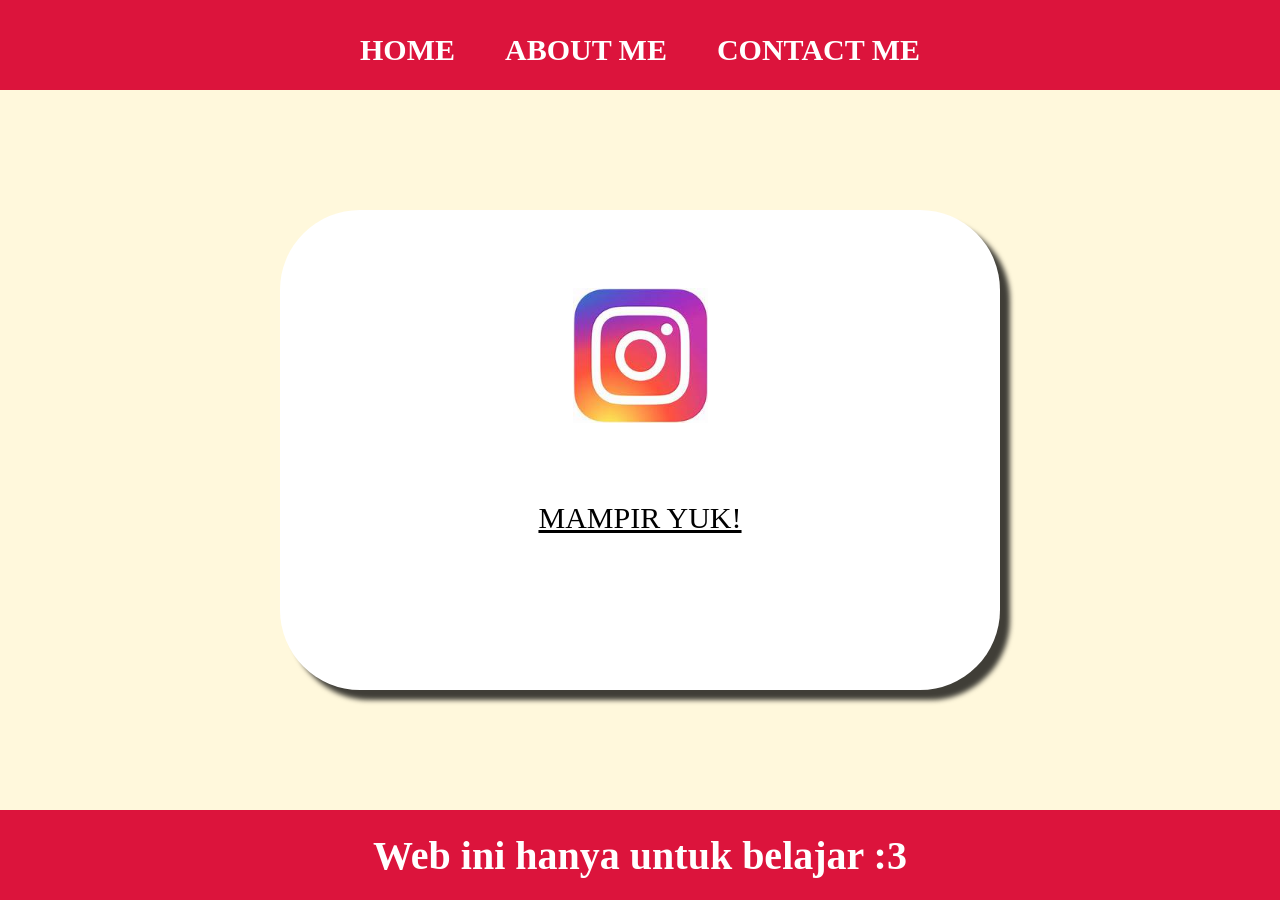
<file: index.html>
<html>
    <head>
        <title>HOME</title>
        <link rel="stylesheet" href="style.css" />
    </head>
    <body>
        <div class="container">
        <!-- NAVIGATION BAR -->
         <div class="navbar">
            <ul class="ul-navbar">
                <li class="li-navbar">
                    <a href="#" class="a-navbar">HOME</a>
                </li>
                <li class="li-navbar">
                    <a href="about.html" class="a-navbar">ABOUT ME</a>
                </li>
                <li class="li-navbar">
                    <a href="contact.html" class="a-navbar">CONTACT ME</a>
                </li>
            </ul>
         </div>

        <!-- NAVIGATION BAR SELESAI -->

        <!-- CONTET 1 -->
         <div class="container-content">
            <a href="https://www.instagram.com/lino.716/"
             class="a-content">
                <img src="instagram.jpeg" class="img-content"
                <p>MAMPIR YUK!</p>
            </a>
            
         </div>
        <!-- CONTENT 1 END -->

        <!-- FOOTER 1 -->
         <div class="footer-container">
            <h1 class="footer-content">Web ini hanya untuk belajar :3</h1>
         </div>
        <!-- FOOTER 1 END -->
        </div>
    </body>
</html>
</file>
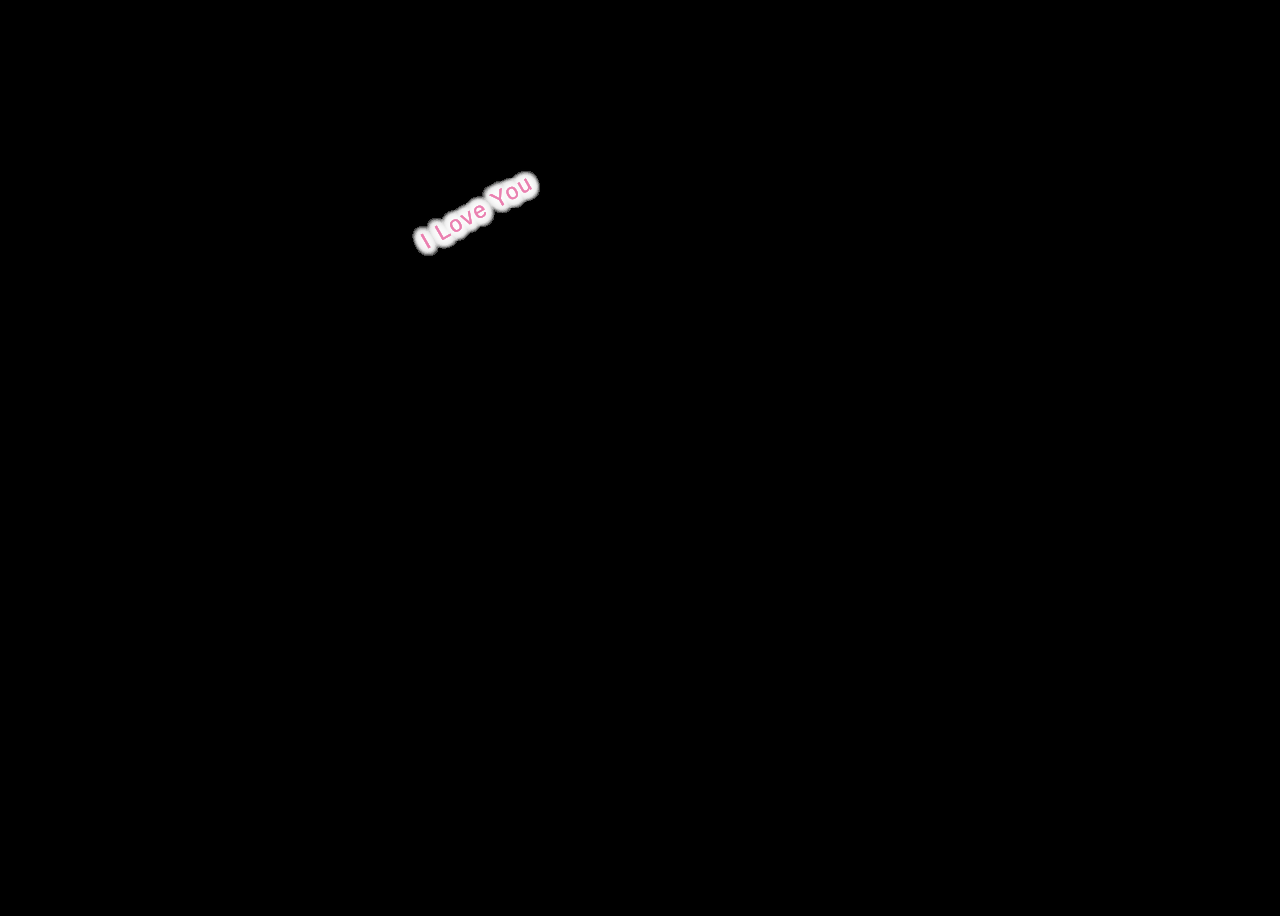
<file: love-15/index.html>
<!doctype html>
<html lang="en">
 <head>
  <meta http-equiv="Content-Type" content="text/html; charset=UTF-8"> 
  <link rel="stylesheet" href="styles.css">
  <title>i love you</title> 
 </head> 
 <body mpa-version="9.0.21" mpa-extension-id="ibefaeehajgcpooopoegkifhgecigeeg"> 
  <div id="ui"> 
   <div class="love"> 
    <div class="love_horizontal"> 
     <div class="love_vertical"> 
      <div class="love_word">
       I Love You
      </div> 
     </div> 
    </div> 
   </div> 
   <div class="love"> 
    <div class="love_horizontal"> 
     <div class="love_vertical"> 
      <div class="love_word">
       I Love You
      </div> 
     </div> 
    </div> 
   </div> 
   <div class="love"> 
    <div class="love_horizontal"> 
     <div class="love_vertical"> 
      <div class="love_word">
       I Love You
      </div> 
     </div> 
    </div> 
   </div> 
   <div class="love"> 
    <div class="love_horizontal"> 
     <div class="love_vertical"> 
      <div class="love_word">
       I Love You
      </div> 
     </div> 
    </div> 
   </div> 
   <div class="love"> 
    <div class="love_horizontal"> 
     <div class="love_vertical"> 
      <div class="love_word">
       I Love You
      </div> 
     </div> 
    </div> 
   </div> 
   <div class="love"> 
    <div class="love_horizontal"> 
     <div class="love_vertical"> 
      <div class="love_word">
       I Love You
      </div> 
     </div> 
    </div> 
   </div> 
   <div class="love"> 
    <div class="love_horizontal"> 
     <div class="love_vertical"> 
      <div class="love_word">
       I Love You
      </div> 
     </div> 
    </div> 
   </div> 
   <div class="love"> 
    <div class="love_horizontal"> 
     <div class="love_vertical"> 
      <div class="love_word">
       I Love You
      </div> 
     </div> 
    </div> 
   </div> 
   <div class="love"> 
    <div class="love_horizontal"> 
     <div class="love_vertical"> 
      <div class="love_word">
       I Love You
      </div> 
     </div> 
    </div> 
   </div> 
   <div class="love"> 
    <div class="love_horizontal"> 
     <div class="love_vertical"> 
      <div class="love_word">
       I Love You
      </div> 
     </div> 
    </div> 
   </div> 
   <div class="love"> 
    <div class="love_horizontal"> 
     <div class="love_vertical"> 
      <div class="love_word">
       I Love You
      </div> 
     </div> 
    </div> 
   </div> 
   <div class="love"> 
    <div class="love_horizontal"> 
     <div class="love_vertical"> 
      <div class="love_word">
       I Love You
      </div> 
     </div> 
    </div> 
   </div> 
   <div class="love"> 
    <div class="love_horizontal"> 
     <div class="love_vertical"> 
      <div class="love_word">
       I Love You
      </div> 
     </div> 
    </div> 
   </div> 
   <div class="love"> 
    <div class="love_horizontal"> 
     <div class="love_vertical"> 
      <div class="love_word">
       I Love You
      </div> 
     </div> 
    </div> 
   </div> 
   <div class="love"> 
    <div class="love_horizontal"> 
     <div class="love_vertical"> 
      <div class="love_word">
       I Love You
      </div> 
     </div> 
    </div> 
   </div> 
   <div class="love"> 
    <div class="love_horizontal"> 
     <div class="love_vertical"> 
      <div class="love_word">
       I Love You
      </div> 
     </div> 
    </div> 
   </div> 
   <div class="love"> 
    <div class="love_horizontal"> 
     <div class="love_vertical"> 
      <div class="love_word">
       I Love You
      </div> 
     </div> 
    </div> 
   </div> 
   <div class="love"> 
    <div class="love_horizontal"> 
     <div class="love_vertical"> 
      <div class="love_word">
       I Love You
      </div> 
     </div> 
    </div> 
   </div> 
   <div class="love"> 
    <div class="love_horizontal"> 
     <div class="love_vertical"> 
      <div class="love_word">
       I Love You
      </div> 
     </div> 
    </div> 
   </div> 
   <div class="love"> 
    <div class="love_horizontal"> 
     <div class="love_vertical"> 
      <div class="love_word">
       I Love You
      </div> 
     </div> 
    </div> 
   </div> 
   <div class="love"> 
    <div class="love_horizontal"> 
     <div class="love_vertical"> 
      <div class="love_word">
       I Love You
      </div> 
     </div> 
    </div> 
   </div> 
   <div class="love"> 
    <div class="love_horizontal"> 
     <div class="love_vertical"> 
      <div class="love_word">
       I Love You
      </div> 
     </div> 
    </div> 
   </div> 
   <div class="love"> 
    <div class="love_horizontal"> 
     <div class="love_vertical"> 
      <div class="love_word">
       I Love You
      </div> 
     </div> 
    </div> 
   </div> 
   <div class="love"> 
    <div class="love_horizontal"> 
     <div class="love_vertical"> 
      <div class="love_word">
       I Love You
      </div> 
     </div> 
    </div> 
   </div> 
   <div class="love"> 
    <div class="love_horizontal"> 
     <div class="love_vertical"> 
      <div class="love_word">
       I Love You
      </div> 
     </div> 
    </div> 
   </div> 
   <div class="love"> 
    <div class="love_horizontal"> 
     <div class="love_vertical"> 
      <div class="love_word">
       I Love You
      </div> 
     </div> 
    </div> 
   </div> 
   <div class="love"> 
    <div class="love_horizontal"> 
     <div class="love_vertical"> 
      <div class="love_word">
       I Love You
      </div> 
     </div> 
    </div> 
   </div> 
   <div class="love"> 
    <div class="love_horizontal"> 
     <div class="love_vertical"> 
      <div class="love_word">
       I Love You
      </div> 
     </div> 
    </div> 
   </div> 
   <div class="love"> 
    <div class="love_horizontal"> 
     <div class="love_vertical"> 
      <div class="love_word">
       I Love You
      </div> 
     </div> 
    </div> 
   </div> 
   <div class="love"> 
    <div class="love_horizontal"> 
     <div class="love_vertical"> 
      <div class="love_word">
       I Love You
      </div> 
     </div> 
    </div> 
   </div> 
   <div class="love"> 
    <div class="love_horizontal"> 
     <div class="love_vertical"> 
      <div class="love_word">
       I Love You
      </div> 
     </div> 
    </div> 
   </div> 
   <div class="love"> 
    <div class="love_horizontal"> 
     <div class="love_vertical"> 
      <div class="love_word">
       I Love You
      </div> 
     </div> 
    </div> 
   </div> 
   <div class="love"> 
    <div class="love_horizontal"> 
     <div class="love_vertical"> 
      <div class="love_word">
       I Love You
      </div> 
     </div> 
    </div> 
   </div> 
   <div class="love"> 
    <div class="love_horizontal"> 
     <div class="love_vertical"> 
      <div class="love_word">
       I Love You
      </div> 
     </div> 
    </div> 
   </div> 
   <div class="love"> 
    <div class="love_horizontal"> 
     <div class="love_vertical"> 
      <div class="love_word">
       I Love You
      </div> 
     </div> 
    </div> 
   </div> 
   <div class="love"> 
    <div class="love_horizontal"> 
     <div class="love_vertical"> 
      <div class="love_word">
       I Love You
      </div> 
     </div> 
    </div> 
   </div> 
   <div class="love"> 
    <div class="love_horizontal"> 
     <div class="love_vertical"> 
      <div class="love_word">
       I Love You
      </div> 
     </div> 
    </div> 
   </div> 
   <div class="love"> 
    <div class="love_horizontal"> 
     <div class="love_vertical"> 
      <div class="love_word">
       I Love You
      </div> 
     </div> 
    </div> 
   </div> 
   <div class="love"> 
    <div class="love_horizontal"> 
     <div class="love_vertical"> 
      <div class="love_word">
       I Love You
      </div> 
     </div> 
    </div> 
   </div> 
   <div class="love"> 
    <div class="love_horizontal"> 
     <div class="love_vertical"> 
      <div class="love_word">
       I Love You
      </div> 
     </div> 
    </div> 
   </div> 
   <div class="love"> 
    <div class="love_horizontal"> 
     <div class="love_vertical"> 
      <div class="love_word">
       I Love You
      </div> 
     </div> 
    </div> 
   </div> 
   <div class="love"> 
    <div class="love_horizontal"> 
     <div class="love_vertical"> 
      <div class="love_word">
       I Love You
      </div> 
     </div> 
    </div> 
   </div> 
   <div class="love"> 
    <div class="love_horizontal"> 
     <div class="love_vertical"> 
      <div class="love_word">
       I Love You
      </div> 
     </div> 
    </div> 
   </div> 
   <div class="love"> 
    <div class="love_horizontal"> 
     <div class="love_vertical"> 
      <div class="love_word">
       I Love You
      </div> 
     </div> 
    </div> 
   </div> 
   <div class="love"> 
    <div class="love_horizontal"> 
     <div class="love_vertical"> 
      <div class="love_word">
       I Love You
      </div> 
     </div> 
    </div> 
   </div> 
   <div class="love"> 
    <div class="love_horizontal"> 
     <div class="love_vertical"> 
      <div class="love_word">
       I Love You
      </div> 
     </div> 
    </div> 
   </div> 
   <div class="love"> 
    <div class="love_horizontal"> 
     <div class="love_vertical"> 
      <div class="love_word">
       I Love You
      </div> 
     </div> 
    </div> 
   </div> 
   <div class="love"> 
    <div class="love_horizontal"> 
     <div class="love_vertical"> 
      <div class="love_word">
       I Love You
      </div> 
     </div> 
    </div> 
   </div> 
   <div class="love"> 
    <div class="love_horizontal"> 
     <div class="love_vertical"> 
      <div class="love_word">
       I Love You
      </div> 
     </div> 
    </div> 
   </div> 
   <div class="love"> 
    <div class="love_horizontal"> 
     <div class="love_vertical"> 
      <div class="love_word">
       I Love You
      </div> 
     </div> 
    </div> 
   </div> 
   <div class="love"> 
    <div class="love_horizontal"> 
     <div class="love_vertical"> 
      <div class="love_word">
       I Love You
      </div> 
     </div> 
    </div> 
   </div> 
   <div class="love"> 
    <div class="love_horizontal"> 
     <div class="love_vertical"> 
      <div class="love_word">
       I Love You
      </div> 
     </div> 
    </div> 
   </div> 
   <div class="love"> 
    <div class="love_horizontal"> 
     <div class="love_vertical"> 
      <div class="love_word">
       I Love You
      </div> 
     </div> 
    </div> 
   </div> 
   <div class="love"> 
    <div class="love_horizontal"> 
     <div class="love_vertical"> 
      <div class="love_word">
       I Love You
      </div> 
     </div> 
    </div> 
   </div> 
   <div class="love"> 
    <div class="love_horizontal"> 
     <div class="love_vertical"> 
      <div class="love_word">
       I Love You
      </div> 
     </div> 
    </div> 
   </div> 
   <div class="love"> 
    <div class="love_horizontal"> 
     <div class="love_vertical"> 
      <div class="love_word">
       I Love You
      </div> 
     </div> 
    </div> 
   </div> 
   <div class="love"> 
    <div class="love_horizontal"> 
     <div class="love_vertical"> 
      <div class="love_word">
       I Love You
      </div> 
     </div> 
    </div> 
   </div> 
   <div class="love"> 
    <div class="love_horizontal"> 
     <div class="love_vertical"> 
      <div class="love_word">
       I Love You
      </div> 
     </div> 
    </div> 
   </div> 
   <div class="love"> 
    <div class="love_horizontal"> 
     <div class="love_vertical"> 
      <div class="love_word">
       I Love You
      </div> 
     </div> 
    </div> 
   </div> 
   <div class="love"> 
    <div class="love_horizontal"> 
     <div class="love_vertical"> 
      <div class="love_word">
       I Love You
      </div> 
     </div> 
    </div> 
   </div> 
   <div class="love"> 
    <div class="love_horizontal"> 
     <div class="love_vertical"> 
      <div class="love_word">
       I Love You
      </div> 
     </div> 
    </div> 
   </div> 
   <div class="love"> 
    <div class="love_horizontal"> 
     <div class="love_vertical"> 
      <div class="love_word">
       I Love You
      </div> 
     </div> 
    </div> 
   </div> 
   <div class="love"> 
    <div class="love_horizontal"> 
     <div class="love_vertical"> 
      <div class="love_word">
       I Love You
      </div> 
     </div> 
    </div> 
   </div> 
   <div class="love"> 
    <div class="love_horizontal"> 
     <div class="love_vertical"> 
      <div class="love_word">
       I Love You
      </div> 
     </div> 
    </div> 
   </div> 
   <div class="love"> 
    <div class="love_horizontal"> 
     <div class="love_vertical"> 
      <div class="love_word">
       I Love You
      </div> 
     </div> 
    </div> 
   </div> 
   <div class="love"> 
    <div class="love_horizontal"> 
     <div class="love_vertical"> 
      <div class="love_word">
       I Love You
      </div> 
     </div> 
    </div> 
   </div> 
   <div class="love"> 
    <div class="love_horizontal"> 
     <div class="love_vertical"> 
      <div class="love_word">
       I Love You
      </div> 
     </div> 
    </div> 
   </div> 
   <div class="love"> 
    <div class="love_horizontal"> 
     <div class="love_vertical"> 
      <div class="love_word">
       I Love You
      </div> 
     </div> 
    </div> 
   </div> 
   <div class="love"> 
    <div class="love_horizontal"> 
     <div class="love_vertical"> 
      <div class="love_word">
       I Love You
      </div> 
     </div> 
    </div> 
   </div> 
   <div class="love"> 
    <div class="love_horizontal"> 
     <div class="love_vertical"> 
      <div class="love_word">
     </div> 
     </div> 
    </div> 
   </div> 
  </div> 
</body>
</html>
</file>
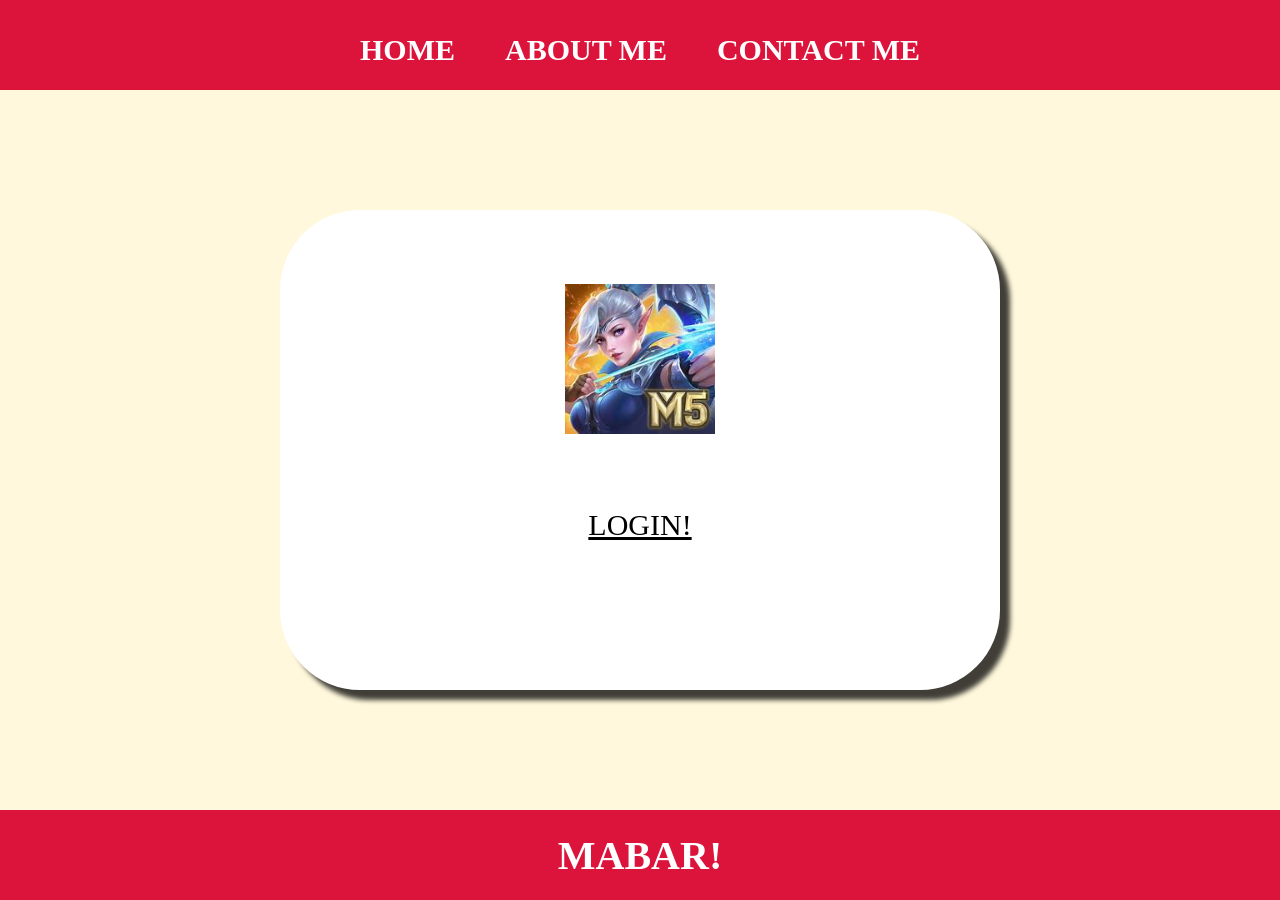
<file: about.html>
<html>
    <head>
        <title>ABOUT ME</title>
        <link rel="stylesheet" href="style.css" />
    </head>
    <body>
        <div class="container">
        <!-- NAVIGATION BAR -->
         <div class="navbar">
            <ul class="ul-navbar">
                <li class="li-navbar">
                    <a href="index.html" class="a-navbar">HOME</a>
                </li>
                <li class="li-navbar">
                    <a href="about.html" class="a-navbar">ABOUT ME</a>
                </li>
                <li class="li-navbar">
                    <a href="contact.html" class="a-navbar">CONTACT ME</a>
                </li>
            </ul>
         </div>

        <!-- NAVIGATION BAR SELESAI -->

        <!-- CONTET 1 -->
         <div class="container-content">
            <a href="https://app.adjust.com/34cqh6a_tvv1g60?deeplink=mobilelegends://appinvites/mlr/whatsapp_2007"
             class="a-content">
                <img src="ml.jpeg" class="img-ml"
                <p>LOGIN!</p>
            </a>
            
         </div>
        <!-- CONTENT 1 END -->

        <!-- FOOTER 1 -->
         <div class="footer-container">
            <h1 class="footer-content">MABAR!</h1>
         </div>
        <!-- FOOTER 1 END -->
        </div>
    </body>
</html>
</file>
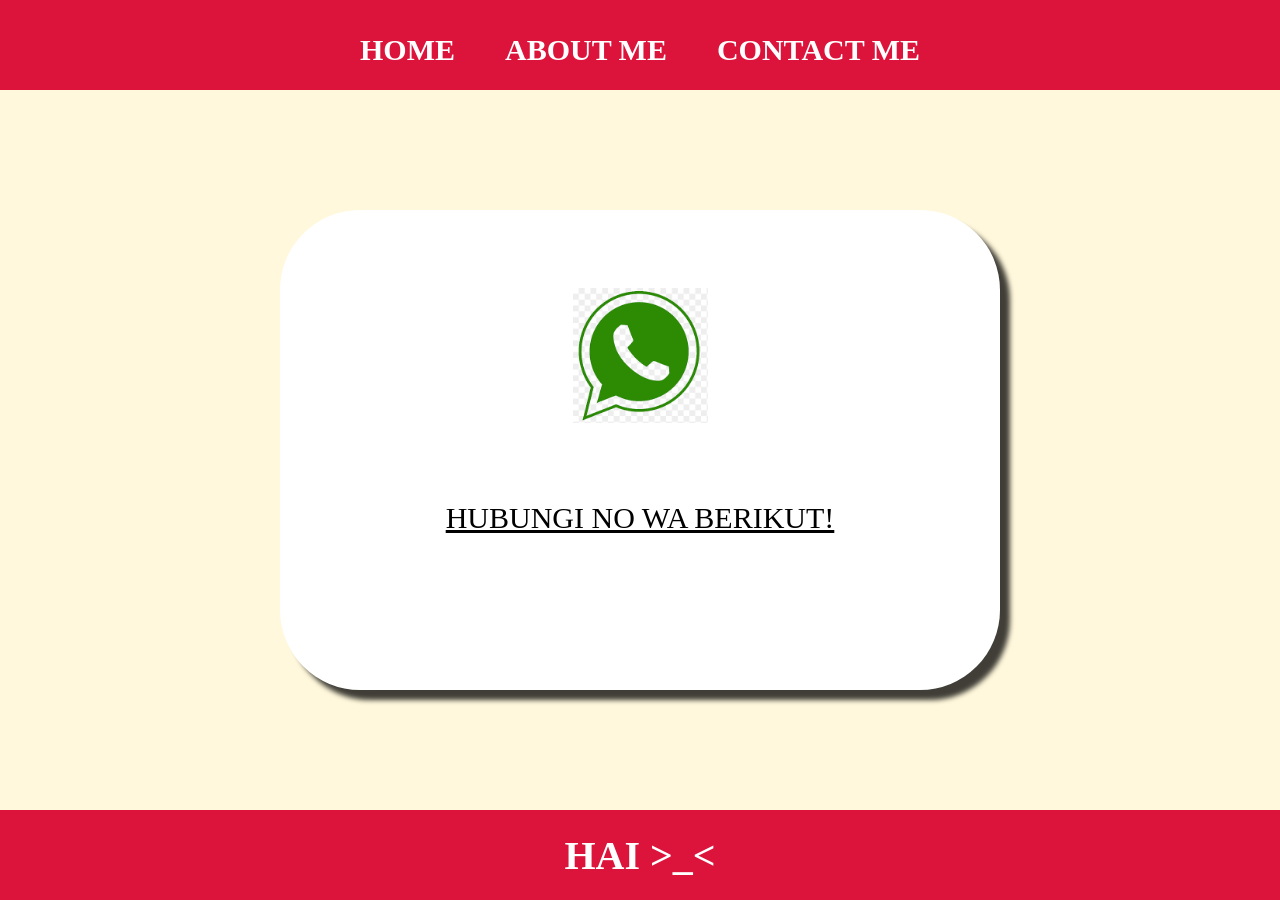
<file: contact.html>
<html>
    <head>
        <title>ABOUT ME</title>
        <link rel="stylesheet" href="style.css" />
    </head>
    <body>
        <div class="container">
        <!-- NAVIGATION BAR -->
         <div class="navbar">
            <ul class="ul-navbar">
                <li class="li-navbar">
                    <a href="index.html" class="a-navbar">HOME</a>
                </li>
                <li class="li-navbar">
                    <a href="about.html" class="a-navbar">ABOUT ME</a>
                </li>
                <li class="li-navbar">
                    <a href="contact.html" class="a-navbar">CONTACT ME</a>
                </li>
            </ul>
         </div>

        <!-- NAVIGATION BAR SELESAI -->

        <!-- CONTET 1 -->
         <div class="container-content">
            <a href="https://wa.me/6287856857702"
             class="a-content">
                <img src="whatsapp.png" class="img-content"
                <p>HUBUNGI NO WA BERIKUT!</p>
            </a>
            
         </div>
        <!-- CONTENT 1 END -->

        <!-- FOOTER 1 -->
         <div class="footer-container">
            <h1 class="footer-content">HAI >_<</h1>
         </div>
        <!-- FOOTER 1 END -->
        </div>
    </body>
</html>
</file>
<file: style.css>
*,
html {
    margin: 0;
    padding: 0;
}

/* .container{} */

.navbar {
     background-color: crimson;
     width: 100%; 
     height: 10vh;
}

.ul-navbar { 
    display: flex;
    height: 100px;
    justify-content: center;
    align-items: center ;
}

.li-navbar { 
     list-style-type: none;
     padding: 20px;
     margin: 5px;
     color: white;
     font-size: 30px;   
}

.li-navbar:hover {
    background-color: rgb(254, 175, 175);
    cursor: pointer;
    transition: .5s ease-in-out;
    transition-delay: .3s;
    border-radius: 30px;
}

.a-navbar {
    color: rgb(255, 255, 255);
    text-decoration: none;
    font-weight: 800;
}

.container-content {
    background-color: cornsilk;
    display: flex;
    justify-content: center;
    align-items: center;
    height: 80vh;

}

.a-content {
    background-color: white;
    color:black;
    font-size: 30px;
    width: 720px;
    height: 480px; 
    display: flex;
    flex-direction: column;
    justify-content: space-evenly;
    align-items: center;
    border-radius: 80px;
    box-shadow: 10px 10px 5px 0px rgba(0,0,0,0.75);
    -webkit-box-shadow: 10px 10px 5px 0px rgba(0,0,0,0.75);
    -moz-box-shadow: 10px 10px 5px 0px rgba(0,0,0,0.75);;
}

.img-content {
    width: 135px;
    height: 135px;
}

.img-ml {
    width: 150px ;
    height: 150px;
}

.footer-container {
    height: 10vh;
    background-color: crimson;
    display: flex;
    justify-content: center;
    align-items: center;

}

.footer-content {
    font-size: 40px;
    color:white;
}
</file>
<file: love-15/styles.css>
#btn-make {
  bottom: 200px;
  right: 30px;
  background-color: rgba(0, 0, 0, 0.3);
}
.div_btn {
  position: fixed;
  cursor: pointer;
  width: 55px;
  height: 55px;
  border: 3px solid #fff;
  border-radius: 50%;
  font-size: 2em;
  line-height: 58px;
  text-align: center;
  z-index: 999;
}
#div_support {
  bottom: 80px;
  right: 20px;
  background-color: rgba(0, 0, 0, 0.3);
}
body {
  background: #000;
  height: 100vh;
  overflow: hidden;
}

#ui .love {
  position: absolute;
  top: 50%;
  left: 50%;
  margin: -225px 0 0 -225px;
}
#ui .love:last-child .love_word {
  color: #fff;
  font-size: 2rem;
  text-shadow: 0 0 10px #ea80b0;
}
#ui .love_word {
  color: #ea80b0;
  font-size: 1.4rem;
  transform: translateY(-100%) rotateZ(-30deg);
  font-family: "Dosis", sans-serif;
  text-shadow: 0 0 10px #fff;
  letter-spacing: 2px;
}
#ui .love_horizontal {
  animation: horizontal 10000ms infinite alternate ease-in-out;
}
#ui .love_vertical {
  animation: vertical 20000ms infinite linear;
}
#ui .love:nth-child(1) .love_horizontal {
  animation-delay: -300ms;
}
#ui .love:nth-child(1) .love_vertical {
  animation-delay: -300ms;
}
#ui .love:nth-child(2) .love_horizontal {
  animation-delay: -600ms;
}
#ui .love:nth-child(2) .love_vertical {
  animation-delay: -600ms;
}
#ui .love:nth-child(3) .love_horizontal {
  animation-delay: -900ms;
}
#ui .love:nth-child(3) .love_vertical {
  animation-delay: -900ms;
}
#ui .love:nth-child(4) .love_horizontal {
  animation-delay: -1200ms;
}
#ui .love:nth-child(4) .love_vertical {
  animation-delay: -1200ms;
}
#ui .love:nth-child(5) .love_horizontal {
  animation-delay: -1500ms;
}
#ui .love:nth-child(5) .love_vertical {
  animation-delay: -1500ms;
}
#ui .love:nth-child(6) .love_horizontal {
  animation-delay: -1800ms;
}
#ui .love:nth-child(6) .love_vertical {
  animation-delay: -1800ms;
}
#ui .love:nth-child(7) .love_horizontal {
  animation-delay: -2100ms;
}
#ui .love:nth-child(7) .love_vertical {
  animation-delay: -2100ms;
}
#ui .love:nth-child(8) .love_horizontal {
  animation-delay: -2400ms;
}
#ui .love:nth-child(8) .love_vertical {
  animation-delay: -2400ms;
}
#ui .love:nth-child(9) .love_horizontal {
  animation-delay: -2700ms;
}
#ui .love:nth-child(9) .love_vertical {
  animation-delay: -2700ms;
}
#ui .love:nth-child(10) .love_horizontal {
  animation-delay: -3000ms;
}
#ui .love:nth-child(10) .love_vertical {
  animation-delay: -3000ms;
}
#ui .love:nth-child(11) .love_horizontal {
  animation-delay: -3300ms;
}
#ui .love:nth-child(11) .love_vertical {
  animation-delay: -3300ms;
}
#ui .love:nth-child(12) .love_horizontal {
  animation-delay: -3600ms;
}
#ui .love:nth-child(12) .love_vertical {
  animation-delay: -3600ms;
}
#ui .love:nth-child(13) .love_horizontal {
  animation-delay: -3900ms;
}
#ui .love:nth-child(13) .love_vertical {
  animation-delay: -3900ms;
}
#ui .love:nth-child(14) .love_horizontal {
  animation-delay: -4200ms;
}
#ui .love:nth-child(14) .love_vertical {
  animation-delay: -4200ms;
}
#ui .love:nth-child(15) .love_horizontal {
  animation-delay: -4500ms;
}
#ui .love:nth-child(15) .love_vertical {
  animation-delay: -4500ms;
}
#ui .love:nth-child(16) .love_horizontal {
  animation-delay: -4800ms;
}
#ui .love:nth-child(16) .love_vertical {
  animation-delay: -4800ms;
}
#ui .love:nth-child(17) .love_horizontal {
  animation-delay: -5100ms;
}
#ui .love:nth-child(17) .love_vertical {
  animation-delay: -5100ms;
}
#ui .love:nth-child(18) .love_horizontal {
  animation-delay: -5400ms;
}
#ui .love:nth-child(18) .love_vertical {
  animation-delay: -5400ms;
}
#ui .love:nth-child(19) .love_horizontal {
  animation-delay: -5700ms;
}
#ui .love:nth-child(19) .love_vertical {
  animation-delay: -5700ms;
}
#ui .love:nth-child(20) .love_horizontal {
  animation-delay: -6000ms;
}
#ui .love:nth-child(20) .love_vertical {
  animation-delay: -6000ms;
}
#ui .love:nth-child(21) .love_horizontal {
  animation-delay: -6300ms;
}
#ui .love:nth-child(21) .love_vertical {
  animation-delay: -6300ms;
}
#ui .love:nth-child(22) .love_horizontal {
  animation-delay: -6600ms;
}
#ui .love:nth-child(22) .love_vertical {
  animation-delay: -6600ms;
}
#ui .love:nth-child(23) .love_horizontal {
  animation-delay: -6900ms;
}
#ui .love:nth-child(23) .love_vertical {
  animation-delay: -6900ms;
}
#ui .love:nth-child(24) .love_horizontal {
  animation-delay: -7200ms;
}
#ui .love:nth-child(24) .love_vertical {
  animation-delay: -7200ms;
}
#ui .love:nth-child(25) .love_horizontal {
  animation-delay: -7500ms;
}
#ui .love:nth-child(25) .love_vertical {
  animation-delay: -7500ms;
}
#ui .love:nth-child(26) .love_horizontal {
  animation-delay: -7800ms;
}
#ui .love:nth-child(26) .love_vertical {
  animation-delay: -7800ms;
}
#ui .love:nth-child(27) .love_horizontal {
  animation-delay: -8100ms;
}
#ui .love:nth-child(27) .love_vertical {
  animation-delay: -8100ms;
}
#ui .love:nth-child(28) .love_horizontal {
  animation-delay: -8400ms;
}
#ui .love:nth-child(28) .love_vertical {
  animation-delay: -8400ms;
}
#ui .love:nth-child(29) .love_horizontal {
  animation-delay: -8700ms;
}
#ui .love:nth-child(29) .love_vertical {
  animation-delay: -8700ms;
}
#ui .love:nth-child(30) .love_horizontal {
  animation-delay: -9000ms;
}
#ui .love:nth-child(30) .love_vertical {
  animation-delay: -9000ms;
}
#ui .love:nth-child(31) .love_horizontal {
  animation-delay: -9300ms;
}
#ui .love:nth-child(31) .love_vertical {
  animation-delay: -9300ms;
}
#ui .love:nth-child(32) .love_horizontal {
  animation-delay: -9600ms;
}
#ui .love:nth-child(32) .love_vertical {
  animation-delay: -9600ms;
}
#ui .love:nth-child(33) .love_horizontal {
  animation-delay: -9900ms;
}
#ui .love:nth-child(33) .love_vertical {
  animation-delay: -9900ms;
}
#ui .love:nth-child(34) .love_horizontal {
  animation-delay: -10200ms;
}
#ui .love:nth-child(34) .love_vertical {
  animation-delay: -10200ms;
}
#ui .love:nth-child(35) .love_horizontal {
  animation-delay: -10500ms;
}
#ui .love:nth-child(35) .love_vertical {
  animation-delay: -10500ms;
}
#ui .love:nth-child(36) .love_horizontal {
  animation-delay: -10800ms;
}
#ui .love:nth-child(36) .love_vertical {
  animation-delay: -10800ms;
}
#ui .love:nth-child(37) .love_horizontal {
  animation-delay: -11100ms;
}
#ui .love:nth-child(37) .love_vertical {
  animation-delay: -11100ms;
}
#ui .love:nth-child(38) .love_horizontal {
  animation-delay: -11400ms;
}
#ui .love:nth-child(38) .love_vertical {
  animation-delay: -11400ms;
}
#ui .love:nth-child(39) .love_horizontal {
  animation-delay: -11700ms;
}
#ui .love:nth-child(39) .love_vertical {
  animation-delay: -11700ms;
}
#ui .love:nth-child(40) .love_horizontal {
  animation-delay: -12000ms;
}
#ui .love:nth-child(40) .love_vertical {
  animation-delay: -12000ms;
}
#ui .love:nth-child(41) .love_horizontal {
  animation-delay: -12300ms;
}
#ui .love:nth-child(41) .love_vertical {
  animation-delay: -12300ms;
}
#ui .love:nth-child(42) .love_horizontal {
  animation-delay: -12600ms;
}
#ui .love:nth-child(42) .love_vertical {
  animation-delay: -12600ms;
}
#ui .love:nth-child(43) .love_horizontal {
  animation-delay: -12900ms;
}
#ui .love:nth-child(43) .love_vertical {
  animation-delay: -12900ms;
}
#ui .love:nth-child(44) .love_horizontal {
  animation-delay: -13200ms;
}
#ui .love:nth-child(44) .love_vertical {
  animation-delay: -13200ms;
}
#ui .love:nth-child(45) .love_horizontal {
  animation-delay: -13500ms;
}
#ui .love:nth-child(45) .love_vertical {
  animation-delay: -13500ms;
}
#ui .love:nth-child(46) .love_horizontal {
  animation-delay: -13800ms;
}
#ui .love:nth-child(46) .love_vertical {
  animation-delay: -13800ms;
}
#ui .love:nth-child(47) .love_horizontal {
  animation-delay: -14100ms;
}
#ui .love:nth-child(47) .love_vertical {
  animation-delay: -14100ms;
}
#ui .love:nth-child(48) .love_horizontal {
  animation-delay: -14400ms;
}
#ui .love:nth-child(48) .love_vertical {
  animation-delay: -14400ms;
}
#ui .love:nth-child(49) .love_horizontal {
  animation-delay: -14700ms;
}
#ui .love:nth-child(49) .love_vertical {
  animation-delay: -14700ms;
}
#ui .love:nth-child(50) .love_horizontal {
  animation-delay: -15000ms;
}
#ui .love:nth-child(50) .love_vertical {
  animation-delay: -15000ms;
}
#ui .love:nth-child(51) .love_horizontal {
  animation-delay: -15300ms;
}
#ui .love:nth-child(51) .love_vertical {
  animation-delay: -15300ms;
}
#ui .love:nth-child(52) .love_horizontal {
  animation-delay: -15600ms;
}
#ui .love:nth-child(52) .love_vertical {
  animation-delay: -15600ms;
}
#ui .love:nth-child(53) .love_horizontal {
  animation-delay: -15900ms;
}
#ui .love:nth-child(53) .love_vertical {
  animation-delay: -15900ms;
}
#ui .love:nth-child(54) .love_horizontal {
  animation-delay: -16200ms;
}
#ui .love:nth-child(54) .love_vertical {
  animation-delay: -16200ms;
}
#ui .love:nth-child(55) .love_horizontal {
  animation-delay: -16500ms;
}
#ui .love:nth-child(55) .love_vertical {
  animation-delay: -16500ms;
}
#ui .love:nth-child(56) .love_horizontal {
  animation-delay: -16800ms;
}
#ui .love:nth-child(56) .love_vertical {
  animation-delay: -16800ms;
}
#ui .love:nth-child(57) .love_horizontal {
  animation-delay: -17100ms;
}
#ui .love:nth-child(57) .love_vertical {
  animation-delay: -17100ms;
}
#ui .love:nth-child(58) .love_horizontal {
  animation-delay: -17400ms;
}
#ui .love:nth-child(58) .love_vertical {
  animation-delay: -17400ms;
}
#ui .love:nth-child(59) .love_horizontal {
  animation-delay: -17700ms;
}
#ui .love:nth-child(59) .love_vertical {
  animation-delay: -17700ms;
}
#ui .love:nth-child(60) .love_horizontal {
  animation-delay: -18000ms;
}
#ui .love:nth-child(60) .love_vertical {
  animation-delay: -18000ms;
}
#ui .love:nth-child(61) .love_horizontal {
  animation-delay: -18300ms;
}
#ui .love:nth-child(61) .love_vertical {
  animation-delay: -18300ms;
}
#ui .love:nth-child(62) .love_horizontal {
  animation-delay: -18600ms;
}
#ui .love:nth-child(62) .love_vertical {
  animation-delay: -18600ms;
}
#ui .love:nth-child(63) .love_horizontal {
  animation-delay: -18900ms;
}
#ui .love:nth-child(63) .love_vertical {
  animation-delay: -18900ms;
}
#ui .love:nth-child(64) .love_horizontal {
  animation-delay: -19200ms;
}
#ui .love:nth-child(64) .love_vertical {
  animation-delay: -19200ms;
}
#ui .love:nth-child(65) .love_horizontal {
  animation-delay: -19500ms;
}
#ui .love:nth-child(65) .love_vertical {
  animation-delay: -19500ms;
}
#ui .love:nth-child(66) .love_horizontal {
  animation-delay: -19800ms;
}
#ui .love:nth-child(66) .love_vertical {
  animation-delay: -19800ms;
}
#ui .love:nth-child(67) .love_horizontal {
  animation-delay: -20100ms;
}
#ui .love:nth-child(67) .love_vertical {
  animation-delay: -20100ms;
}
#ui .love:nth-child(68) .love_horizontal {
  animation-delay: -20400ms;
}
#ui .love:nth-child(68) .love_vertical {
  animation-delay: -20400ms;
}
#ui .love:nth-child(69) .love_horizontal {
  animation-delay: -20700ms;
}
#ui .love:nth-child(69) .love_vertical {
  animation-delay: -20700ms;
}
#ui .love:nth-child(70) .love_horizontal {
  animation-delay: -21000ms;
}
#ui .love:nth-child(70) .love_vertical {
  animation-delay: -21000ms;
}
#ui .love:nth-child(71) .love_horizontal {
  animation-delay: -21300ms;
}
#ui .love:nth-child(71) .love_vertical {
  animation-delay: -21300ms;
}
#ui .love:nth-child(72) .love_horizontal {
  animation-delay: -21600ms;
}
#ui .love:nth-child(72) .love_vertical {
  animation-delay: -21600ms;
}
#ui .love:nth-child(73) .love_horizontal {
  animation-delay: -21900ms;
}
#ui .love:nth-child(73) .love_vertical {
  animation-delay: -21900ms;
}
#ui .love:nth-child(74) .love_horizontal {
  animation-delay: -22200ms;
}
#ui .love:nth-child(74) .love_vertical {
  animation-delay: -22200ms;
}
#ui .love:nth-child(75) .love_horizontal {
  animation-delay: -22500ms;
}
#ui .love:nth-child(75) .love_vertical {
  animation-delay: -22500ms;
}
#ui .love:nth-child(76) .love_horizontal {
  animation-delay: -22800ms;
}
#ui .love:nth-child(76) .love_vertical {
  animation-delay: -22800ms;
}
#ui .love:nth-child(77) .love_horizontal {
  animation-delay: -23100ms;
}
#ui .love:nth-child(77) .love_vertical {
  animation-delay: -23100ms;
}
#ui .love:nth-child(78) .love_horizontal {
  animation-delay: -23400ms;
}
#ui .love:nth-child(78) .love_vertical {
  animation-delay: -23400ms;
}
#ui .love:nth-child(79) .love_horizontal {
  animation-delay: -23700ms;
}
#ui .love:nth-child(79) .love_vertical {
  animation-delay: -23700ms;
}
#ui .love:nth-child(80) .love_horizontal {
  animation-delay: -24000ms;
}
#ui .love:nth-child(80) .love_vertical {
  animation-delay: -24000ms;
}
#ui .love:nth-child(81) .love_horizontal {
  animation-delay: -24300ms;
}
#ui .love:nth-child(81) .love_vertical {
  animation-delay: -24300ms;
}
#ui .love:nth-child(82) .love_horizontal {
  animation-delay: -24600ms;
}
#ui .love:nth-child(82) .love_vertical {
  animation-delay: -24600ms;
}
#ui .love:nth-child(83) .love_horizontal {
  animation-delay: -24900ms;
}
#ui .love:nth-child(83) .love_vertical {
  animation-delay: -24900ms;
}
#ui .love:nth-child(84) .love_horizontal {
  animation-delay: -25200ms;
}
#ui .love:nth-child(84) .love_vertical {
  animation-delay: -25200ms;
}
#ui .love:nth-child(85) .love_horizontal {
  animation-delay: -25500ms;
}
#ui .love:nth-child(85) .love_vertical {
  animation-delay: -25500ms;
}
#ui .love:nth-child(86) .love_horizontal {
  animation-delay: -25800ms;
}
#ui .love:nth-child(86) .love_vertical {
  animation-delay: -25800ms;
}
#ui .love:nth-child(87) .love_horizontal {
  animation-delay: -26100ms;
}
#ui .love:nth-child(87) .love_vertical {
  animation-delay: -26100ms;
}
#ui .love:nth-child(88) .love_horizontal {
  animation-delay: -26400ms;
}
#ui .love:nth-child(88) .love_vertical {
  animation-delay: -26400ms;
}
#ui .love:nth-child(89) .love_horizontal {
  animation-delay: -26700ms;
}
#ui .love:nth-child(89) .love_vertical {
  animation-delay: -26700ms;
}
#ui .love:nth-child(90) .love_horizontal {
  animation-delay: -27000ms;
}
#ui .love:nth-child(90) .love_vertical {
  animation-delay: -27000ms;
}
#ui .love:nth-child(91) .love_horizontal {
  animation-delay: -27300ms;
}
#ui .love:nth-child(91) .love_vertical {
  animation-delay: -27300ms;
}
#ui .love:nth-child(92) .love_horizontal {
  animation-delay: -27600ms;
}
#ui .love:nth-child(92) .love_vertical {
  animation-delay: -27600ms;
}
#ui .love:nth-child(93) .love_horizontal {
  animation-delay: -27900ms;
}
#ui .love:nth-child(93) .love_vertical {
  animation-delay: -27900ms;
}
#ui .love:nth-child(94) .love_horizontal {
  animation-delay: -28200ms;
}
#ui .love:nth-child(94) .love_vertical {
  animation-delay: -28200ms;
}
#ui .love:nth-child(95) .love_horizontal {
  animation-delay: -28500ms;
}
#ui .love:nth-child(95) .love_vertical {
  animation-delay: -28500ms;
}
#ui .love:nth-child(96) .love_horizontal {
  animation-delay: -28800ms;
}
#ui .love:nth-child(96) .love_vertical {
  animation-delay: -28800ms;
}
#ui .love:nth-child(97) .love_horizontal {
  animation-delay: -29100ms;
}
#ui .love:nth-child(97) .love_vertical {
  animation-delay: -29100ms;
}
#ui .love:nth-child(98) .love_horizontal {
  animation-delay: -29400ms;
}
#ui .love:nth-child(98) .love_vertical {
  animation-delay: -29400ms;
}
#ui .love:nth-child(99) .love_horizontal {
  animation-delay: -29700ms;
}
#ui .love:nth-child(99) .love_vertical {
  animation-delay: -29700ms;
}
#ui .love:nth-child(100) .love_horizontal {
  animation-delay: -30000ms;
}
#ui .love:nth-child(100) .love_vertical {
  animation-delay: -30000ms;
}

@keyframes horizontal {
  from {
    transform: translateX(0px);
  }
  to {
    transform: translateX(450px);
  }
}
@keyframes vertical {
  0% {
    transform: translateY(180px);
  }
  10% {
    transform: translateY(45px);
  }
  15% {
    transform: translateY(4.5px);
  }
  18% {
    transform: translateY(0px);
  }
  20% {
    transform: translateY(4.5px);
  }
  22% {
    transform: translateY(34.61538px);
  }
  24% {
    transform: translateY(64.28571px);
  }
  25% {
    transform: translateY(112.5px);
  }
  26% {
    transform: translateY(64.28571px);
  }
  28% {
    transform: translateY(34.61538px);
  }
  30% {
    transform: translateY(4.5px);
  }
  32% {
    transform: translateY(0px);
  }
  35% {
    transform: translateY(4.5px);
  }
  40% {
    transform: translateY(45px);
  }
  50% {
    transform: translateY(180px);
  }
  71% {
    transform: translateY(428.57143px);
  }
  72.5% {
    transform: translateY(441.17647px);
  }
  75% {
    transform: translateY(450px);
  }
  77.5% {
    transform: translateY(441.17647px);
  }
  79% {
    transform: translateY(428.57143px);
  }
  100% {
    transform: translateY(180px);
  }
}
</file>
